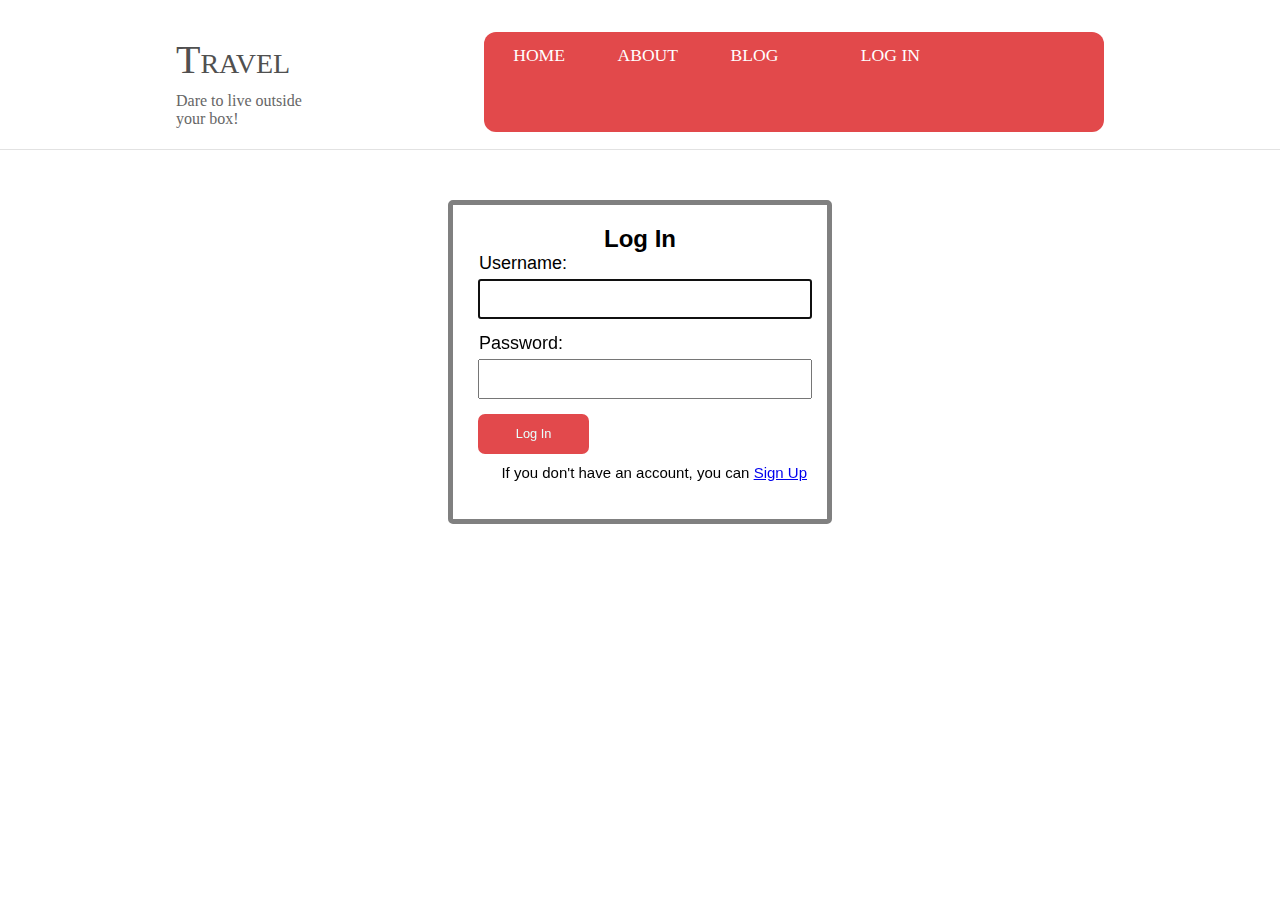
<file: login.html>
<!DOCTYPE html>
<html lang="en">

<head>
    <title>Log In</title>
    <meta name="viewport" content="width=device-width, initial-scale=1.0">
    <link rel="stylesheet" href="css/reset.css">
    <link rel="stylesheet" href="css/style.css">
    <link rel="stylesheet" href="css/login.css">
    <script src="js/login.js"></script>
</head>

<body>
    <header>
        <div class="navigation">
            <nav>
                <div class="header-text">
                    <span class="composition-text">
                        Travel
                    </span>

                    <span class="left-text">
                        Dare to live outside your box!
                    </span>
                </div>
                <i class="fa fa-bars menu-toggle"></i>
                <ul>
                    <li><a href="index.html">HOME</a></li>
                    <li><a href="about.html" target="_self">ABOUT</a></li>
                    <li><a href="blog.html" target="_self">BLOG</a></li>
                    <li><a class="login" href="login.html" target="_self">LOG IN</a></li>

                </ul>
            </nav>
        </div>
    </header>


    <div class="content-form">
        <form action="#" method="post" onsubmit="return checkMatching2(this)">
            <h2 class="form-title">Log In</h2>
            <div>
                <label>Username:</label>
                <input type="text" name="username" class="inputType" required autofocus>

            </div>
            <div>
                <label>Password:</label>
                <input type="password" name="password" class="inputType" required>
            </div>
            <div>
                <button type="submit" name="logIn-btn" class="logIn-btn">Log In</button>
            </div>
            <p>If you don't have an account, you can <a href="signUp.html">Sign Up</a> </p>

        </form>
        <br>
    </div>
</body>

</html>
</file>
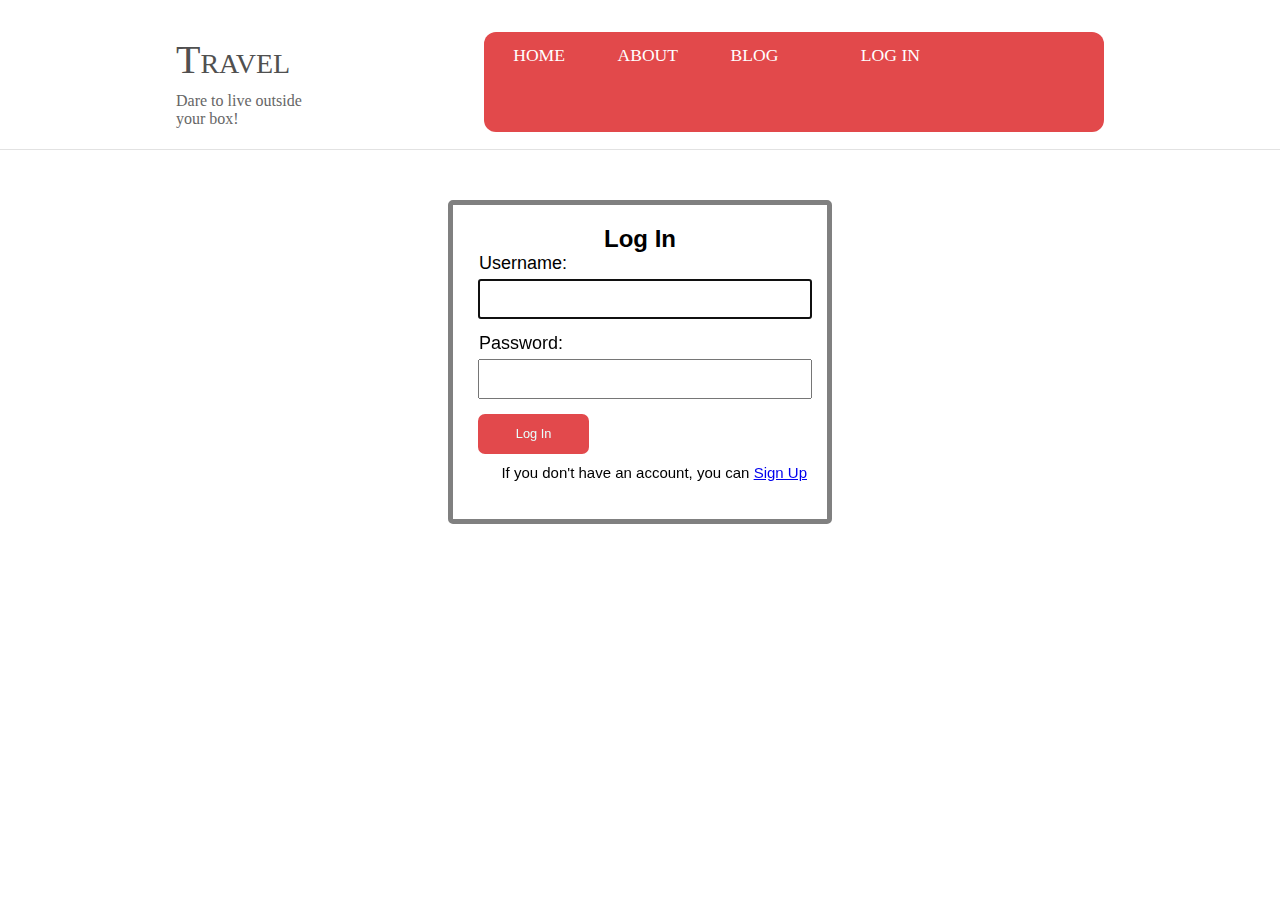
<file: logIn.html>
<!DOCTYPE html>
<html lang="en">

<head>
    <title>Log In</title>
    <meta name="viewport" content="width=device-width, initial-scale=1.0">
    <link rel="stylesheet" href="css/reset.css">
    <link rel="stylesheet" href="css/style.css">
    <link rel="stylesheet" href="css/logIn.css">
    <script src="js/login.js"></script>
</head>

<body>
    <!-- HEADER -->
    <header>
        <div class="navigation">
            <nav>
                <div class="header-text">
                    <span class="composition-text">
                        Travel
                    </span>

                    <span class="left-text">
                        Dare to live outside your box!
                    </span>
                </div>
                <i class="fa fa-bars menu-toggle"></i>
                <ul>
                    <li><a href="index.html">HOME</a></li>
                    <li><a href="about.html" target="_self">ABOUT</a></li>
                    <li><a href="blog.html" target="_self">BLOG</a></li>
                    <li><a class="login" href="loginPage.php" target="_self">LOG IN</a></li>

                </ul>
            </nav>
        </div>
    </header>

    <!-- //HEADER -->

    <!-- CONTENT -->
    <div class="content-form">
        <form action="#" method="post" onsubmit="return checkMatching2(this)">
            <h2 class="form-title">Log In</h2>
            <div>
                <label>Username:</label>
                <input type="text" name="emri" class="inputType" required autofocus>

            </div>
            <div>
                <label>Password:</label>
                <input type="password" name="password" class="inputType" required>
            </div>
            <div>
                <button type="submit" name="logIn-btn" class="logIn-btn">Log In</button>
            </div>
            <p>If you don't have an account, you can <a href="signUp.php">Sign Up</a> </p>

        </form>
        <br>
    </div>
    <script src="js/header.js"></script>
</body>

</html>
</file>
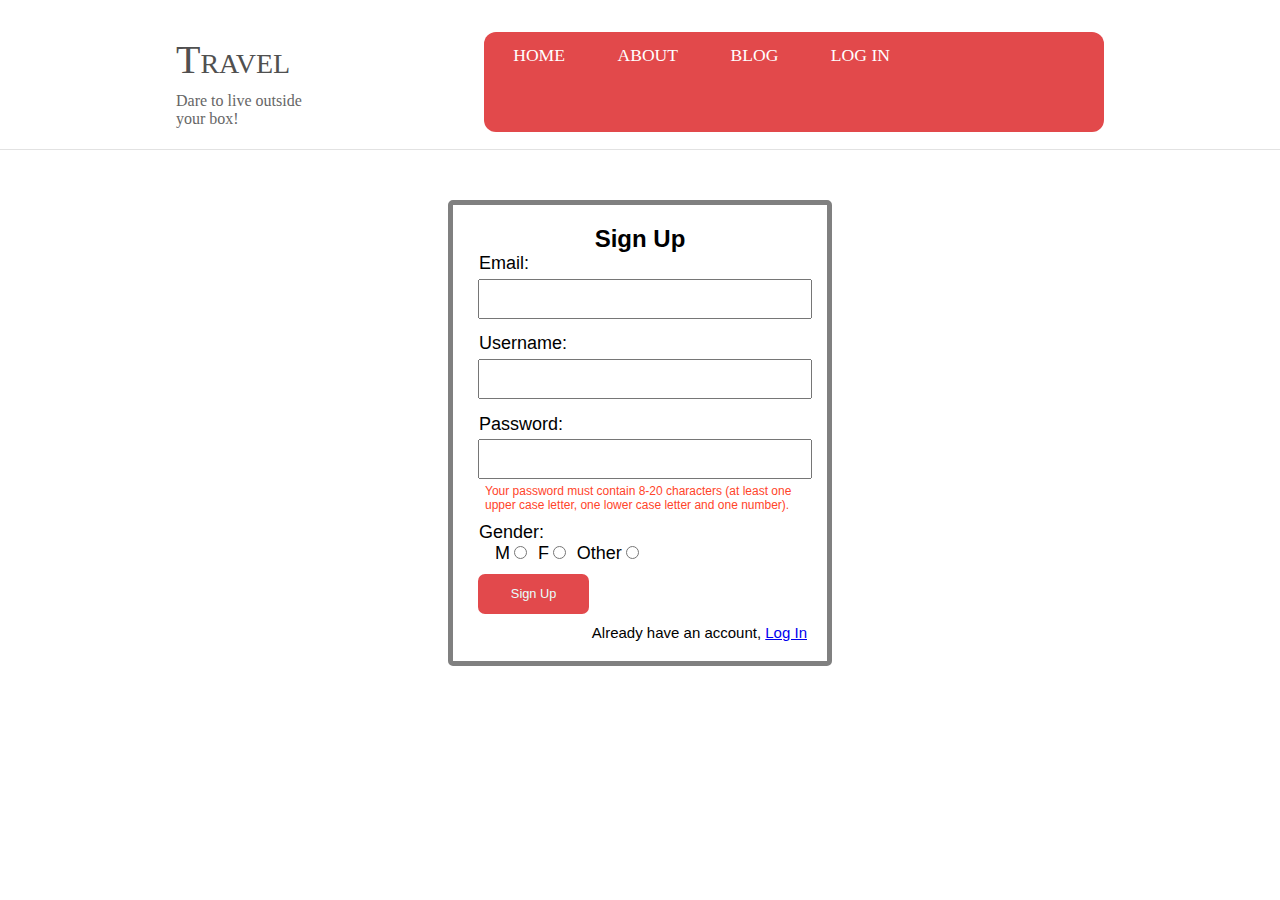
<file: signUp.html>
<!DOCTYPE html>
<html lang="en">

<head>
    <title>Sign Up</title>
    <meta name="viewport" content="width=device-width, initial-scale=1.0">
    <meta url="signUp.php">
    <link rel="stylesheet" href="css/reset.css">
    <link rel="stylesheet" href="css/style.css">
    <link rel="stylesheet" href="css/signUp.css">
    <script type="text/javascript" src="js/signUp.js"></script>

    <script src="http://ajax.googleapis.com/ajax/libs/jquery/1.10.1/jquery.min.js"></script>

</head>

<body>
    <!-- HEADER -->
    <header>
        <div class="navigation">
            <nav>
                <div class="header-text">
                    <span class="composition-text">
                        Travel
                    </span>

                    <span class="left-text">
                        Dare to live outside your box!
                    </span>
                </div>
                <i class="fa fa-bars menu-toggle"></i>
                <ul>
                    <li><a href="index.html">HOME</a></li>
                    <li><a href="about.html" target="_self">ABOUT</a></li>
                    <li><a href="blog.html" target="_self">BLOG</a></li>

                    <li><a href="loginPage.php" target="_self">LOG IN</a></li>

                </ul>
            </nav>
        </div>
    </header>
    <!-- //HEADER -->

    <!-- CONTENT -->
    <div class="content-form">
        <form action="signUp.php" method="POST" id="myForm" name="save">
            <!-- onsubmit="return checkMatching(this)" -->
            <h2 class="form-title">Sign Up</h2>

            <div>
                <label>Email:</label>
                <input type="email" name="email" class="required" required>
            </div>
            <div>
                <label>Username:</label>
                <input type="text" name="emri" class="required" required>
                <keygen name="key" autofocus form="myForm" keytype="rsa">
            </div>
            <div>
                <!-- Use regex for password validation -->
                <label>Password:</label>
                <input type="password" id="password" name="password" pattern="^(?=.*\d)(?=.*[a-z])(?=.*[A-Z]).{8,20}$"
                    class="required" required>
                <span toggle="#password" class="fa fa=fw fa eye field-icon toggle-password"></span>
                <p style="font-size: 12px; text-align: left; padding-left: 1em; color: #ff442a;"> Your password must
                    contain 8-20 characters (at least one upper case letter, one lower case letter and one number).</p>
            </div>
            <!-- <div>
                <label>Confirm Password:</label>
                <input type="password" name="password2"
                    class="required" required>
            </div> -->
            <div>
                <label>Gender:</label>
                <div class="gender">
                    <label>M</label>
                    <input type="radio" name="gender" required value="M">
                    <label>F</label>
                    <input type="radio" name="gender" value="F">
                    <label> Other</label>
                    <input type="radio" name="gender" value="O">
                </div>
            </div>


            <div>
                <button type="submit" name="save">Sign Up</button>
            </div>
            <p>Already have an account, <a href="loginPage.php">Log In</a> </p>
        </form>
    </div>

    <!-- <script src="js/header.js"></script> -->
    <!-- <script src="js/newyork.js"></script> -->

</body>

</html>
</file>
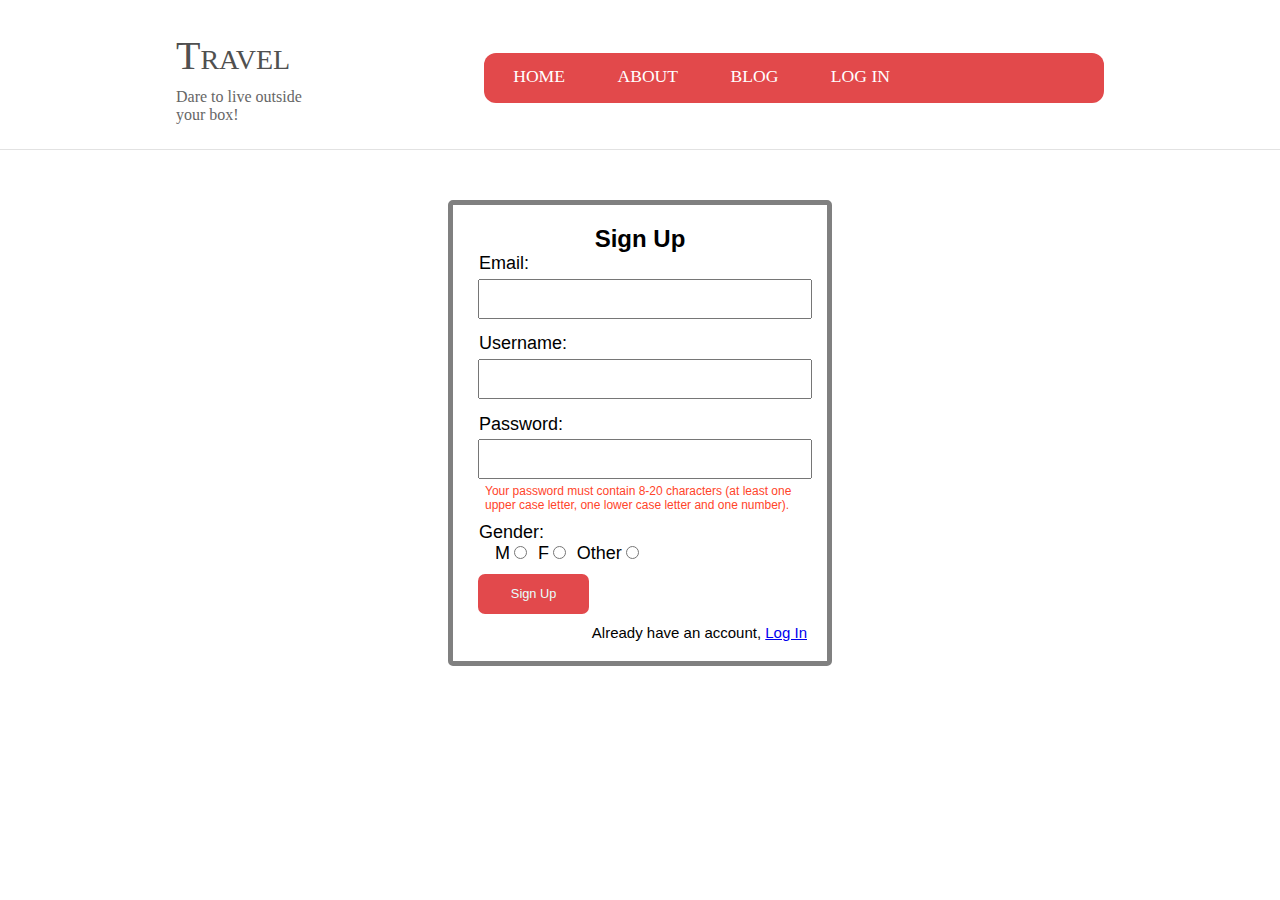
<file: Projekti_Web/signUp.html>
<!DOCTYPE html>
<html lang="en">

<head>
    <title>Sign Up</title>
    <meta name="viewport" content="width=device-width, initial-scale=1.0">
    <meta url="userController.php">
    <link rel="stylesheet" href="css/reset.css">
    <link rel="stylesheet" href="css/style.css">
    <link rel="stylesheet" href="css/signUp.css">
    <script type="text/javascript" src="js/signUp.js"></script>

    <script src="http://ajax.googleapis.com/ajax/libs/jquery/1.10.1/jquery.min.js"></script>

</head>

<body>
    <!-- HEADER -->
    <header>
        <div class="navigation">
            <nav>
                <div class="header-text">
                    <span class="composition-text">
                        Travel
                    </span>

                    <span class="left-text">
                        Dare to live outside your box!
                    </span>
                </div>
                <i class="fa fa-bars menu-toggle"></i>
                <ul>
                    <li><a href="index.html">HOME</a></li>
                    <li><a href="about.html" target="_self">ABOUT</a></li>
                    <li><a href="blog.html" target="_self">BLOG</a></li>

                    <li><a href="loginPage.php" target="_self">LOG IN</a></li>

                </ul>
            </nav>
        </div>
    </header>
    <!-- //HEADER -->

    <!-- CONTENT -->
    <div class="content-form">
        <form action="./php/userController.php" method="POST" id="myForm" name="save">
            <!-- onsubmit="return checkMatching(this)" -->
            <h2 class="form-title">Sign Up</h2>

            <div>
                <label>Email:</label>
                <input type="text" name="email" class="required" required>
            </div>
            <div>
                <label>Username:</label>
                <input type="text" name="emri" class="required" required>
                <keygen name="key" autofocus form="myForm" keytype="rsa">
            </div>
            <div>
                <!-- Use regex for password validation -->
                <label>Password:</label>
                <input type="password" id="password" name="password" class="required" required>
                <span toggle="#password" class="fa fa=fw fa eye field-icon toggle-password"></span>
                <p style="font-size: 12px; text-align: left; padding-left: 1em; color: #ff442a;"> Your password must
                    contain 8-20 characters (at least one upper case letter, one lower case letter and one number).</p>
            </div>
            <!-- <div>
                <label>Confirm Password:</label>
                <input type="password" name="password2"
                    class="required" required>
            </div> -->
            <div>
                <label>Gender:</label>
                <div class="gender">
                    <label>M</label>
                    <input type="radio" name="gender" required value="M">
                    <label>F</label>
                    <input type="radio" name="gender" value="F">
                    <label> Other</label>
                    <input type="radio" name="gender" value="O">
                </div>
            </div>


            <div>
                <button type="submit" name="save">Sign Up</button>
            </div>
            <p>Already have an account, <a href="logIn.html">Log In</a> </p>
        </form>
    </div>

    <!-- <script src="js/header.js"></script> -->
    <!-- <script src="js/newyork.js"></script> -->

</body>

</html>
</file>
<file: css/style.css>
html, body{
    font-family: 'Trebuchet MS', 'Lucida Sans Unicode', 'Lucida Grande', 'Lucida Sans', sans-serif;
    background-color: #ffffff;
    width:100%;
    /* padding: 0em 5em; */
}
*{
    box-sizing: border-box;
}

 /* header{
    max-width:100%;
    margin: auto;
    padding: 0em 5em;
    width: 100%;
    border-bottom: 1px solid #e2e2e2;
}  */
header
{
    height:150px;
    width: 100%;
}
header .navigation{
    width: 100%;
    height: 150px;
    /* position: fixed;
    z-index: 1; */
    /* border: 1px solid red; */
}

header .admin {
    width: 100%;
    height: 150px;
    margin-bottom: 500px;
}

header nav{
    /* background-color: red ; */
    padding: 2em 11em;
    display: flex;
    align-items: center;
    width: 100%;
}

header ul{
    float: right;
    margin-left:180px;

    padding-top: 13px;
     padding-left: 5px;
    list-style: none;
    width: 100%;
    height: 100px;

    /* border: 1px solid red; */
    background-color:#E2494B;
    /* padding: 1rem 1rem; */
    border-radius:12px;
}

/*header ul li{
float: left;
}*/

header ul li a {
   /* display: block;*/

    padding: 5px;

    font-size:1.1rem;
    text-decoration: none;
    font-family: Georgia, 'Times New Roman', Times, serif;
    color:white;
    padding: 1rem 1rem;
   /* margin-left: 200px;*/
    border-radius:12px;
}


header ul li {
  display: inline;
  padding: 0 8px;
  padding-top: 10px; 
  
}


header .menu-toggle{
    display: none;
}


header a{
    text-decoration: none;
    color:white;
    /*padding: 0em 1em;*/
    font-family: Georgia, 'Times New Roman', Times, serif;
    font-size: small;
}

header ul li a:hover{
    color:#ee9395;
    font-family: Georgia, 'Times New Roman', Times, serif;
    transition: 0.3s;
}

header .login{
  margin-left: 30px;
}


.left-text{
    font-size:12pt;
    color:#666666;
}

/**/

.centered-text-style {
height:133px;
text-align: center;
display:inline-block;
line-height: 35px;
font-size:22pt;
overflow-x: auto;
font-family:Georgia, 'Times New Roman', Times, serif; 
font-style:italic;
color: #333333;
padding: 0 4.7em;
}

@media only screen and (max-width: 970px) {
    * {
      grid-template-columns: repeat(2, 1fr);
    }
  
    header {
      height: 20rem;
    }
  
    
  }

.slider-holder
{
    width: 960px;
    height: 426px;
    margin-left: auto;
    margin-right: auto;
    margin-top: 0px;
    text-align: center;
    overflow: hidden;
}
  .navigation {
    justify-content: center;
    float:left;
    height: 133px;
    border-bottom: 1px solid #e2e2e2;
    
  }


.dropdown-content {

  display: none;
  position: absolute;

  background-color: #f9f9f9;
  width: 25%;
  height: 350px;
  border-radius: 12px;
  right: 105px;
  box-shadow: 0px 8px 16px 0px rgba(0,0,0,0.2);
  z-index: 1;
}


.dropdown:hover .dropdown-content {
 
  display: block;
}
.row{
   
  width: 100%;
  height: 100%;
  padding: 10px;
  background-color: white;
  border-radius: 12px;

}

.column {
  float: left;
 
  padding: 10px;
 
  height: 240px;
}

.column a {
  float: none;
  color: black;
  padding: 16px;
  text-decoration: none;
  display: block;
  text-align: left;
}

.column a:hover {
  background-color: #ddd;
}


.inputStyle_1{
  width: 100%;
  background-position: 10px 10px;
  background-size: 30px;
  background-repeat: no-repeat;
  font-size: 16px;
  padding: 14px 20px 12px 45px;
  border: 1px solid #ddd;
  margin-top: 10px;

}


.inputStyle_2{
  box-sizing: border-box;
  font-size: 12.4px;
  color: #666666 ;
  width: 100%;
  padding: 14px 0px 12px 11px;
  border: 1px solid #ddd;
  margin-top: 10px;
}


.inline{
  display: inline-block;

  margin-top: 10px; 
 
}

input[name=search]{
    background-color: #E2494C;
    border: none;
    border-radius: 7px;
    color: #E7FFFD;
    font-size: 0.7em;
    text-decoration: none;
    cursor: pointer;
    width: 33.3%;
    height: 35px;
    position: relative;
    left: 68%;
    top: 20px;
}
input[name=search]:hover{
    background-color: rgb(228, 116, 118);
    transition: 0.5s;
}













/*------------------------------------------*/




  .header-text {
    display: grid;
    font-family: Georgia, 'Times New Roman', Times, serif;
  }
  .composition-text {
    font-style: regular;
    color: #505050;
    font-size: 30pt;
    text-transform: capitalize;
    font-variant: small-caps;
    margin-bottom: 9px;
  }
  .left-text{
    font-size:12pt;
    color:#666666;
}

  .just-text{
   font-style: regular;
    color: #505050;
    font-size: 15pt;
}

/* // HEADER*/




/* FOOTER */

footer{
    
    background-color: #E2E2E2 ;
    color: #9A9A9A;
    height: 400px;
    position: relative;
    width: 100%;
    /* padding: 0 5em; */
    /* margin: 0 50px 0 50px; */
}
.footer{
    margin: 0.5em 9em;
}
footer .footer-content{
    height: 350px;
    display: grid;
    grid-template-columns: 50% 25% 25%;
    /* border: 1px solid blue; */
}

footer .footer-content h2{
    font-size: 0.8em;
    font-weight: lighter;
    color: #000000;
    padding: 20px 0 18px 0;
}

/* footer blog */
footer .footer-content .blog{
    padding: 20px 0 0 10px;
    margin-left: 25px;
    width: 100%;
    display: block;
}
.details{
    display: inline-block;
    padding: 1em;
    margin: 0  1.5em;
}
footer .footer-content .blog img{
    border: #919191 solid 1px;
    padding: 0.2em;
    float: left;
    margin-right: 1rem;
}
footer .footer-content .blog h4{
    color: #E2494C;
    font-size: 0.75em;
    margin-top: 7px;
    padding-left: 20px;
    text-transform: uppercase;
}
footer .footer-content .blog a{
    text-decoration: none;
}

footer .footer-content .blog p{
    font-size: 0.7em;
    line-height: 1.5em;
    color: #9A9A9A;
}

/* footer details */
footer .footer-content .details{
    padding: 20px 10px;
    /* grid-column: 3; */
}
footer .footer-content .details ul{
    list-style: none;
    font-size: 0.7em;
    margin: 0;
    padding: 0px 0px 0px 7px;
    line-height: 1.3em;
    
}
footer .footer-content .details ul li a{
    text-decoration: none;
    color: #E2494C;
}


/* footer bottom/copyright */
 footer div.footer-bottom{
    font-size: 0.7em;
    height: 40px;
    width: 100%;
    position: relative;
    top: 0px;
    bottom: 0;
    background-color: #E2E2E2;
    padding-top: 30px;
    border-top: 1px solid rgb(184, 182, 182);
    border-top-style: ridge;

}


/* media queries */
@media only screen and(max-width:750px){
    header ul{
         /* float:right; */
        margin:0px;
        padding: 0px;
        list-style: none;
        border: 1px solid red;  
        padding: 1rem 1rem;
        border-radius:12px; 
        width: 100%;
        background-color:#E2494B;
    }

    header ul li{
        width:100%
        /* //??? */
    }

    header .logo{
        float:left;
        margin-bottom: 9px; 
        border:1px solid red;
         height:inherit; 
    }

}

@media only screen and (max-width:1003px){
    header ul{
        margin-top:20px;
    }
}

footer p#copy{
    position: absolute;
    left: 30px;
    top: 15px;
}

footer p#template{
    position: absolute;
    right: 3em;
    top: 15px;
}

/* //FOOTER */
</file>
<file: css/login.css>
.content-form form input[type=text], input[type=password] {
    width: 100%;
    height:40px;
    padding-left: 0.7em;
    margin: 0.35em;
}

.content-form{
    justify-content: center;
    align-items: center;
    width: 30%;
    margin: 50px auto;
    padding: 20px;
    background-color:white;
    border-radius: 5px;
    border-width: thick;
    border: 5px solid gray;
}

.content-form .form-title{
    text-align: center;
}

.content-form form div{
    margin-bottom: 10px;
}

.content-form form div label{
    font-size: 18px;
    padding: 0;
    margin-left: 6px;
}

.content-form form button{
    background-color: #E2494C;
    border: none;
    border-radius: 7px;
    color: #E7FFFD;
    font-size: 0.8em;
    text-decoration: none;
    cursor: pointer;
    width: 33.3%;
    height:40px;
    margin:0 5px;
}

.content-form form button:hover{
    background-color: rgb(228, 116, 118);
    transition: 0.5s;
}

p{
    font-weight: lighter;
    font-size: 15px;
    text-align: right;
}
</file>
<file: css/logIn.css>
.content-form form input[type=text], input[type=password] {
    width: 100%;
    height:40px;
    padding-left: 0.7em;
    margin: 0.35em;
}

.content-form{
    justify-content: center;
    align-items: center;
    width: 30%;
    margin: 50px auto;
    padding: 20px;
    background-color:white;
    border-radius: 5px;
    border-width: thick;
    border: 5px solid gray;
}

.content-form .form-title{
    text-align: center;
}

.content-form form div{
    margin-bottom: 10px;
}

.content-form form div label{
    font-size: 18px;
    padding: 0;
    margin-left: 6px;
}

.content-form form button{
    background-color: #E2494C;
    border: none;
    border-radius: 7px;
    color: #E7FFFD;
    font-size: 0.8em;
    text-decoration: none;
    cursor: pointer;
    width: 33.3%;
    height:40px;
    margin:0 5px;
}

.content-form form button:hover{
    background-color: rgb(228, 116, 118);
    transition: 0.5s;
}

p{
    font-weight: lighter;
    font-size: 15px;
    text-align: right;
}
</file>
<file: css/signUp.css>
.content-form form input[type=text], input[type=password], input[type=email] {
    width: 100%;
    height:40px;
    padding-left: 0.7em;
    margin: 0.35em;
}

.content-form{
    display: flex;
    flex-wrap: wrap;
    flex-direction: column;
    width: 30%;
    margin: 50px auto;
    padding: 20px;
    background-color:white;
    border-radius: 5px;
    border-width: thick;
    border: 5px solid gray;
}



.content-form .form-title{
    text-align: center;
}

.content-form form div{
    margin-bottom: 10px;
}

.content-form form div label{
    font-size: 18px;
    padding: 0;
    margin-left: 6px;
}

.content-form form button{
    background-color: #E2494C;
    border: none;
    border-radius: 7px;
    color: #E7FFFD;
    font-size: 0.8em;
    text-decoration: none;
    cursor: pointer;
    width: 33.3%;
    height:40px;
    margin:0 5px;
}


.gender{
    padding-left: 1em;
} 

.content-form form button:hover{
    background-color: rgb(228, 116, 118);
    transition: 0.5s;
}

p{
    font-weight: lighter;
    font-size: 15px;
    text-align: right;
}


.field-icon {
    float: right;
    margin-left: -30px;
    margin-top: -25px;
    position: relative;
    z-index: 2;
  }

.error{
    border:1px solid red;
}
</file>
<file: Projekti_Web/css/style.css>
html, body{
    font-family: 'Trebuchet MS', 'Lucida Sans Unicode', 'Lucida Grande', 'Lucida Sans', sans-serif;
    background-color: #ffffff;
    width:100%;
    /* padding: 0em 5em; */
}
*{
    box-sizing: border-box;
}

 /* header{
    max-width:100%;
    margin: auto;
    padding: 0em 5em;
    width: 100%;
    border-bottom: 1px solid #e2e2e2;
}  */
header
{
    height:150px;
    width: 100%;
}
header .navigation{
    width: 100%;
    height: 150px;
    /* position: fixed;
    z-index: 1; */
    /* border: 1px solid red; */
}

header nav{
    /* background-color: red ; */
    padding: 2em 11em;
    display: flex;
    align-items: center;
    width: 100%;
}

header ul{
    float: right;
    margin-left:180px;

    padding-top: 13px;
     padding-left: 5px;
    list-style: none;
    width: 100%;
    height: 50px;

    /* border: 1px solid red; */
    background-color:#E2494B;
    /* padding: 1rem 1rem; */
    border-radius:12px;
}

/*header ul li{
float: left;
}*/

header ul li a {
   /* display: block;*/

    padding: 5px;

    font-size:1.1rem;
    text-decoration: none;
    font-family: Georgia, 'Times New Roman', Times, serif;
    color:white;
    padding: 1rem 1rem;
   /* margin-left: 200px;*/
    border-radius:12px;
}


header ul li {
  display: inline;
  padding: 0 8px;
  padding-top: 10px; 
  
}


header .menu-toggle{
    display: none;
}


header a{
    text-decoration: none;
    color:white;
    /*padding: 0em 1em;*/
    font-family: Georgia, 'Times New Roman', Times, serif;
    font-size: small;
}

header ul li a:hover{
    color:#ee9395;
    font-family: Georgia, 'Times New Roman', Times, serif;
    transition: 0.3s;
}

header .login{
  margin-left: 30px;
}


.left-text{
    font-size:12pt;
    color:#666666;
}

/**/

.centered-text-style {
height:133px;
text-align: center;
display:inline-block;
line-height: 35px;
font-size:22pt;
overflow-x: auto;
font-family:Georgia, 'Times New Roman', Times, serif; 
font-style:italic;
color: #333333;
padding: 0 4.7em;
}

.slider-holder
{
    width: 960px;
    height: 426px;
    margin-left: auto;
    margin-right: auto;
    margin-top: 0px;
    text-align: center;
    overflow: hidden;
}
  .navigation {
    justify-content: center;
    float:left;
    height: 133px;
    border-bottom: 1px solid #e2e2e2;
    
  }


.dropdown-content {

  display: none;
  position: absolute;

  background-color: #f9f9f9;
  width: 25%;
  height: 350px;
  border-radius: 12px;
  right: 105px;
  box-shadow: 0px 8px 16px 0px rgba(0,0,0,0.2);
  z-index: 1;
}


.dropdown:hover .dropdown-content {
 
  display: block;
}
.row{
   
  width: 100%;
  height: 100%;
  padding: 10px;
  background-color: white;
  border-radius: 12px;

}

.column {
  float: left;
 
  padding: 10px;
 
  height: 240px;
}

.column a {
  float: none;
  color: black;
  padding: 16px;
  text-decoration: none;
  display: block;
  text-align: left;
}

.column a:hover {
  background-color: #ddd;
}


.inputStyle_1{
  width: 100%;
  background-position: 10px 10px;
  background-size: 30px;
  background-repeat: no-repeat;
  font-size: 16px;
  padding: 14px 20px 12px 45px;
  border: 1px solid #ddd;
  margin-top: 10px;

}


.inputStyle_2{
  box-sizing: border-box;
  font-size: 12.4px;
  color: #666666 ;
  width: 100%;
  padding: 14px 0px 12px 11px;
  border: 1px solid #ddd;
  margin-top: 10px;
}


.inline{
  display: inline-block;

  margin-top: 10px; 
 
}

input[name=search]{
    background-color: #E2494C;
    border: none;
    border-radius: 7px;
    color: #E7FFFD;
    font-size: 0.7em;
    text-decoration: none;
    cursor: pointer;
    width: 33.3%;
    height: 35px;
    position: relative;
    left: 68%;
    top: 20px;
}
input[name=search]:hover{
    background-color: rgb(228, 116, 118);
    transition: 0.5s;
}













/*------------------------------------------*/




  .header-text {
    display: grid;
    font-family: Georgia, 'Times New Roman', Times, serif;
  }
  .composition-text {
    font-style: regular;
    color: #505050;
    font-size: 30pt;
    text-transform: capitalize;
    font-variant: small-caps;
    margin-bottom: 9px;
  }
  .left-text{
    font-size:12pt;
    color:#666666;
}

  .just-text{
   font-style: regular;
    color: #505050;
    font-size: 15pt;
}

/* // HEADER*/




/* FOOTER */

footer{
    
    background-color: #E2E2E2 ;
    color: #9A9A9A;
    height: 400px;
    position: relative;
    width: 100%;
    /* padding: 0 5em; */
    /* margin: 0 50px 0 50px; */
}
.footer{
    margin: 0.5em 9em;
}
footer .footer-content{
    height: 350px;
    display: grid;
    grid-template-columns: 50% 25% 25%;
    /* border: 1px solid blue; */
}

footer .footer-content h2{
    font-size: 0.8em;
    font-weight: lighter;
    color: #000000;
    padding: 20px 0 18px 0;
}

/* footer blog */
footer .footer-content .blog{
    padding: 20px 0 0 10px;
    margin-left: 25px;
    width: 100%;
    display: block;
}
.details{
    display: inline-block;
    padding: 1em;
    margin: 0  1.5em;
}
footer .footer-content .blog img{
    border: #919191 solid 1px;
    padding: 0.2em;
    float: left;
    margin-right: 1rem;
}
footer .footer-content .blog h4{
    color: #E2494C;
    font-size: 0.75em;
    margin-top: 7px;
    padding-left: 20px;
    text-transform: uppercase;
}
footer .footer-content .blog a{
    text-decoration: none;
}

footer .footer-content .blog p{
    font-size: 0.7em;
    line-height: 1.5em;
    color: #9A9A9A;
}

/* footer details */
footer .footer-content .details{
    padding: 20px 10px;
    /* grid-column: 3; */
}
footer .footer-content .details ul{
    list-style: none;
    font-size: 0.7em;
    margin: 0;
    padding: 0px 0px 0px 7px;
    line-height: 1.3em;
    
}
footer .footer-content .details ul li a{
    text-decoration: none;
    color: #E2494C;
}

/* footer contact form */
footer .footer-content .contact-form{
    padding: 20px 10px;
}
footer .footer-content .contact-form input[name="inputType1"] {
    border: none;
    width: 85%;
    border-radius: 7px;
    height:33px;
    padding-left: 0.7em;
    margin: 0.35em;
}


 
footer .footer-content .contact-form input[type=submit]{
    background-color: #E2494C;
    border: none;
    border-radius: 7px;
    color: #E7FFFD;
    font-size: 0.7em;
    text-decoration: none;
    cursor: pointer;
    width: 33.3%;
    height: 35px;
    margin-left: 4px;
}
footer .footer-content .contact-form input[type=submit]:hover{
    background-color: rgb(228, 116, 118);
    transition: 0.5s;
}
footer .footer-content .contact-form textarea{
    border: none;
    border-radius: 7px;
    height: 130px;
    padding: 0.7em 0 0 0.7em;
    font-family: Arial, Helvetica, sans-serif;
    margin: 0.35em;
    width: 85%;
    resize: none;
}

/* footer bottom/copyright */
 footer div.footer-bottom{
    font-size: 0.7em;
    height: 40px;
    width: 100%;
    position: relative;
    top: 0px;
    bottom: 0;
    background-color: #E2E2E2;
    padding-top: 30px;
    border-top: 1px solid rgb(184, 182, 182);
    border-top-style: ridge;

}


/* media queries */
@media only screen and(max-width:750px){
    header ul{
         /* float:right; */
        margin:0px;
        padding: 0px;
        list-style: none;
        border: 1px solid red;  
        padding: 1rem 1rem;
        border-radius:12px; 
        width: 100%;
        background-color:#E2494B;
    }

    header ul li{
        width:100%
        /* //??? */
    }

    header .logo{
        float:left;
        margin-bottom: 9px; 
        border:1px solid red;
         height:inherit; 
    }

}

@media only screen and (max-width:1003px){
    header ul{
        margin-top:20px;
    }
}

footer p#copy{
    position: absolute;
    left: 30px;
    top: 15px;
}

footer p#template{
    position: absolute;
    right: 3em;
    top: 15px;
}

/* //FOOTER */
</file>
<file: Projekti_Web/css/signUp.css>
.content-form form input[type=text], input[type=password], input[type=email] {
    width: 100%;
    height:40px;
    padding-left: 0.7em;
    margin: 0.35em;
}

.content-form{
    width: 30%;
    margin: 50px auto;
    padding: 20px;
    background-color:white;
    border-radius: 5px;
    border-width: thick;
    border: 5px solid gray;
}



.content-form .form-title{
    text-align: center;
}

.content-form form div{
    margin-bottom: 10px;
}

.content-form form div label{
    font-size: 18px;
    padding: 0;
    margin-left: 6px;
}

.content-form form button{
    background-color: #E2494C;
    border: none;
    border-radius: 7px;
    color: #E7FFFD;
    font-size: 0.8em;
    text-decoration: none;
    cursor: pointer;
    width: 33.3%;
    height:40px;
    margin:0 5px;
}

/* .gender input[type=radio]{
    display: block;
}*/

.gender{
    padding-left: 1em;
} 

.content-form form button:hover{
    background-color: rgb(228, 116, 118);
    transition: 0.5s;
}

p{
    font-weight: lighter;
    font-size: 15px;
    text-align: right;
}

/* fa fa-eye icon */
.field-icon {
    float: right;
    margin-left: -30px;
    margin-top: -25px;
    position: relative;
    z-index: 2;
  }

.error{
    border:1px solid red;
}

#android{
    padding: 2px 1px 1px 9px;
}

#notRobot,#notRobot2{
    width: 70px;
    height: 70px;
    border: 1px solid gray;
    display: inline-block;
    margin: 10px 0 0 10px;
}
</file>
